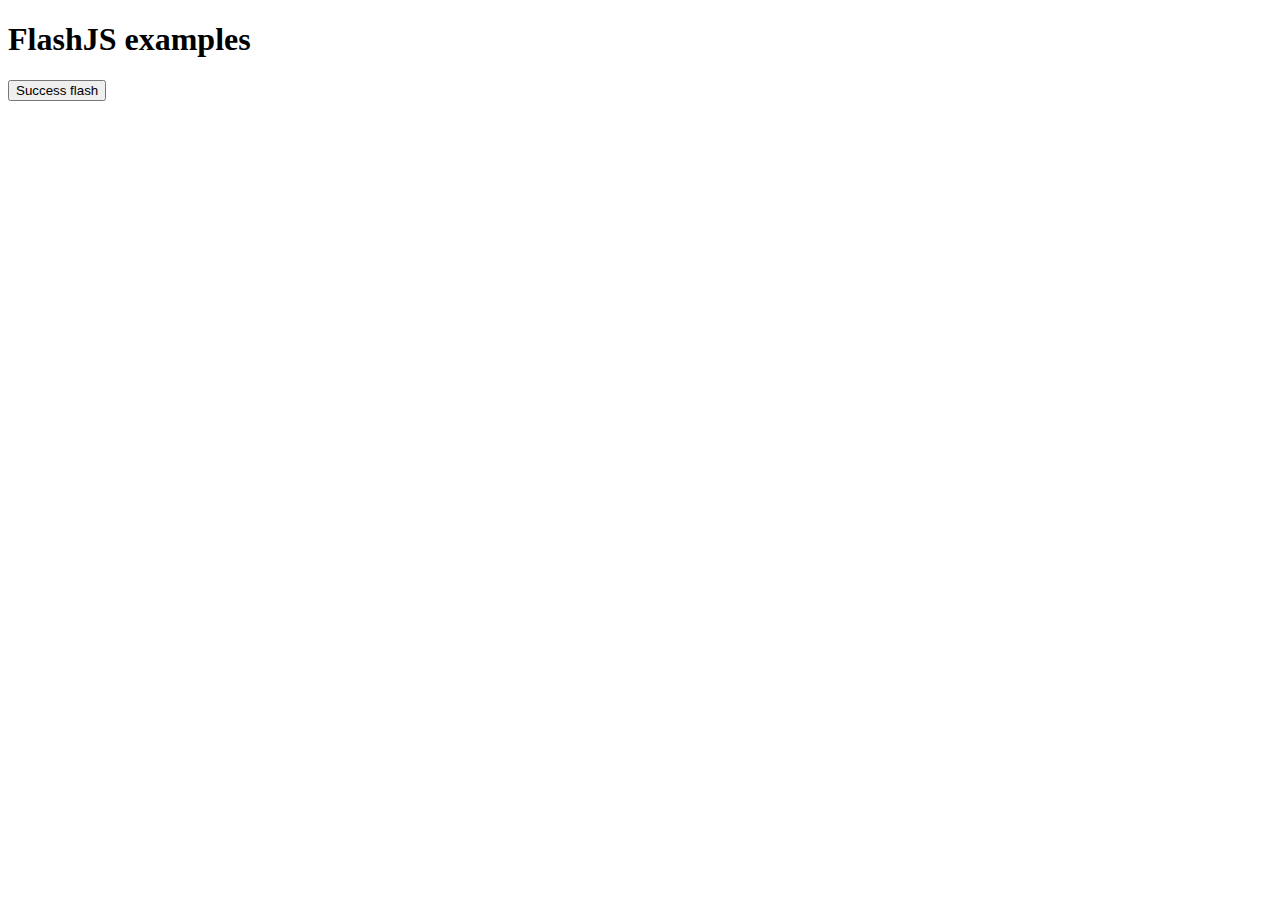
<file: tests/my_flash_test/index.html>
<!DOCTYPE html>
<html lang="en">
<head>
  <meta charset="UTF-8">
  <meta name="viewport" content="width=device-width, initial-scale=1.0">
  <meta http-equiv="X-UA-Compatible" content="ie=edge">
  <title>FlashJS examples | BetaWeb</title>
  <link href="https://maxcdn.bootstrapcdn.com/font-awesome/4.7.0/css/font-awesome.min.css" rel="stylesheet" integrity="sha384-wvfXpqpZZVQGK6TAh5PVlGOfQNHSoD2xbE+QkPxCAFlNEevoEH3Sl0sibVcOQVnN" crossorigin="anonymous">
  <link rel="stylesheet" href="./app.css">
  <link rel="stylesheet" href="./flash.css">
</head>
<body>
  <h1>FlashJS examples</h1>

  <!-- Flash messages container -->
  <div class="flash-container">

    <!-- With vanilla JS -->
    <div class="flash-message js-msg" data-type="success" data-timeout="20000" data-theme="dark" data-progress>My awesome success message !</div>
    <div class="flash-message js-msg" data-type="error" data-timeout="20000" data-theme="dark" data-progress>My sadly sad error message !</div>

    <!-- With jQuery -->
    <div class="flash-message flash-success jq-msg" data-type="success" data-theme="dark" data-timeout="20000">My awesome success message with jQuery plugin !</div>
    <div class="flash-message flash-error jq-msg" data-type="error" data-theme="dark" data-timeout="20000">My sadly sad error message with jQuery plugin !</div>
  </div>

  <button 
    id="flash-btn"
    data-type="success" 
    data-message="Lorem ipsum dolor sit amet consectetur, adipisicing elit. Quibusdam beatae unde quisquam maiores dolorem ad facilis corporis ipsum reprehenderit." 
    data-timeout="20000"
  >Success flash</button>

  <script src="https://code.jquery.com/jquery-3.2.1.min.js" integrity="sha256-hwg4gsxgFZhOsEEamdOYGBf13FyQuiTwlAQgxVSNgt4=" crossorigin="anonymous"></script>
  <script src="./flash.min.js"></script>
  <script src="./flash.jquery.min.js"></script>
  <script src="./app.js"></script>
</body>
</html>
</file>
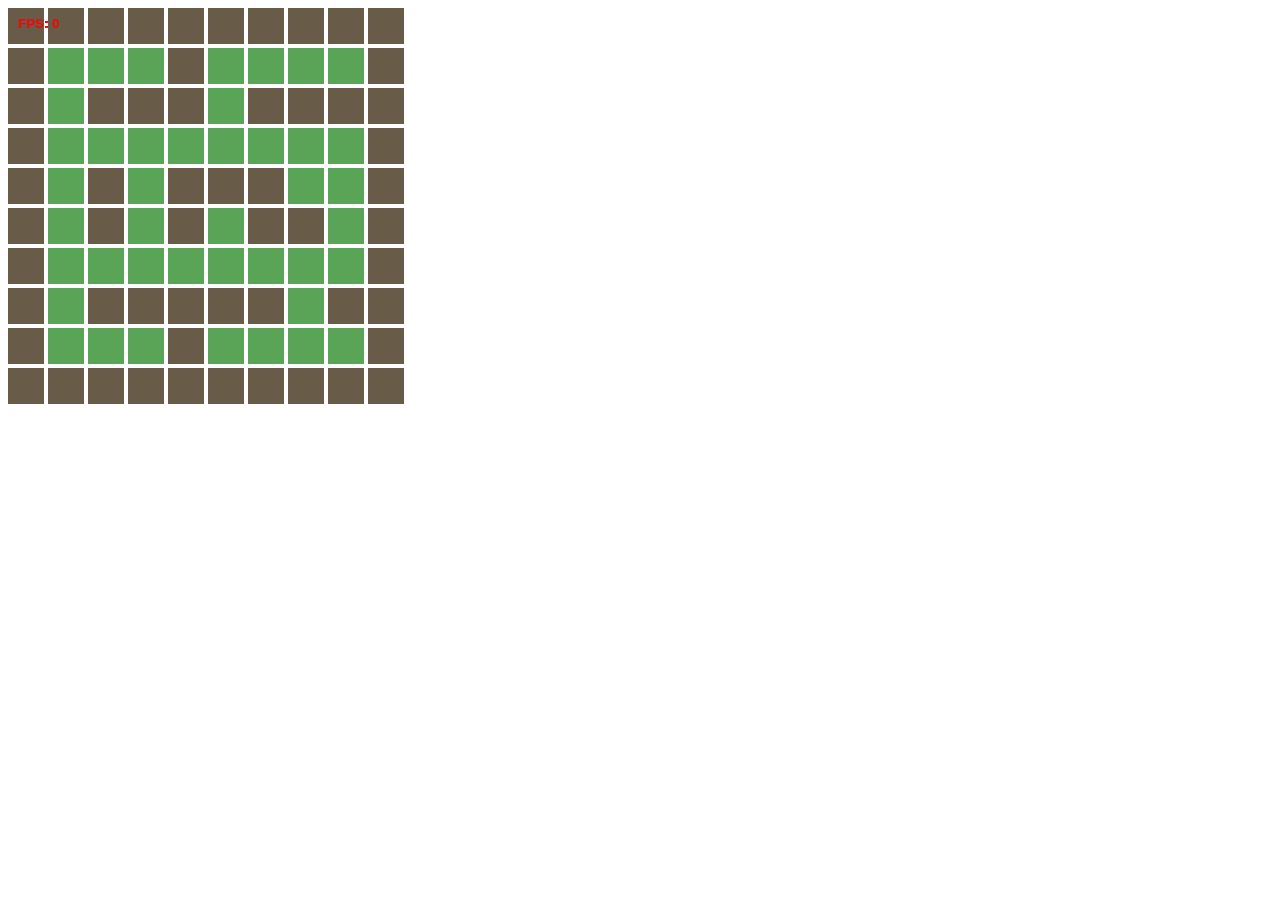
<file: tests/tiles/tile_test.html>
<!DOCTYPE html>
<html>
<head>

<script type="text/javascript">
var ctx = null;
var gameMap = [
	0, 0, 0, 0, 0, 0, 0, 0, 0, 0,
	0, 1, 1, 1, 0, 1, 1, 1, 1, 0,
	0, 1, 0, 0, 0, 1, 0, 0, 0, 0,
	0, 1, 1, 1, 1, 1, 1, 1, 1, 0,
	0, 1, 0, 1, 0, 0, 0, 1, 1, 0,
	0, 1, 0, 1, 0, 1, 0, 0, 1, 0,
	0, 1, 1, 1, 1, 1, 1, 1, 1, 0,
	0, 1, 0, 0, 0, 0, 0, 1, 0, 0,
	0, 1, 1, 1, 0, 1, 1, 1, 1, 0,
	0, 0, 0, 0, 0, 0, 0, 0, 0, 0
];
var tileW = 40, tileH = 40;
var mapW = 10, mapH = 10;
var currentSecond = 0, frameCount = 0, framesLastSecond = 0;

window.onload = function()
{
	ctx = document.getElementById('game').getContext("2d");
	requestAnimationFrame(drawGame);
	ctx.font = "bold 10pt sans-serif";
};

function drawGame()
{
	if(ctx==null) { return; }

	var sec = Math.floor(Date.now()/1000);
	if(sec!=currentSecond)
	{
		currentSecond = sec;
		framesLastSecond = frameCount;
		frameCount = 1;
	}
	else { frameCount++; }

	for(var y = 0; y < mapH; ++y)
	{
		for(var x = 0; x < mapW; ++x)
		{
			switch(gameMap[((y*mapW)+x)])
			{
				case 0:
					ctx.fillStyle = "#685b48";
					break;
				default:
					ctx.fillStyle = "#5aa457";
			}

			ctx.fillRect( x*tileW, y*tileH, tileW*0.9, tileH*0.9);
		}
	}

	ctx.fillStyle = "#ff0000";
	ctx.fillText("FPS: " + framesLastSecond, 10, 20);

	requestAnimationFrame(drawGame);
}
</script>

</head>
<body>

<canvas id="game" width="400" height="400"></canvas>

</body>
</html>
</file>
<file: tests/my_flash_test/app.css>
* {
  -webkit-box-sizing: border-box;
          box-sizing: border-box; }
</file>
<file: tests/my_flash_test/flash.css>
/* FLASHJS - DEFAULT THEME */
/* FLASH JS THEME VARIABLES */
.flash-container {
  position: fixed;
  top: 75px;
  right: 15px;
  z-index: 1000;
  max-width: 25%; }
  .flash-container .flash-message {
    position: relative;
    opacity: 0;
    min-height: 28px;
    -webkit-transform: translateX(-20px);
    -ms-transform: translateX(-20px);
    transform: translateX(-20px);
    -webkit-transition: all .5s;
    -o-transition: all .5s;
    transition: all .5s;
    background-color: #fff;
    color: #2C3433;
    -webkit-border-radius: 0;
    border-radius: 0;
    -webkit-border-top-right-radius: 4px;
    border-top-right-radius: 4px;
    -webkit-border-bottom-right-radius: 4px;
    border-bottom-right-radius: 4px;
    margin-bottom: 10px;
    padding: 5px 35px 5px 20px;
    -webkit-box-shadow: 2px 2px 33px 8px rgba(0, 0, 0, 0.1);
    box-shadow: 2px 2px 33px 8px rgba(0, 0, 0, 0.1);
    line-height: 1.4;
    cursor: pointer; }
    .flash-container .flash-message .flash-progress {
      position: absolute;
      right: 0;
      top: auto;
      bottom: 0;
      left: 0;
      width: 0;
      height: 3px;
      opacity: 1;
      background-color: rgba(0, 0, 0, 0.15);
      -webkit-transition: opacity .1s;
      -o-transition: opacity .1s;
      transition: opacity .1s; }
      .flash-container .flash-message .flash-progress.is-hidden {
        opacity: 0; }
      .flash-container .flash-message .flash-progress.flash-progress-top {
        top: 0;
        bottom: auto; }
    .flash-container .flash-message:before {
      position: absolute;
      content: '';
      width: 7px;
      height: 100%;
      top: 0;
      bottom: 0;
      left: -7px;
      background-color: transparent;
      -webkit-border-top-left-radius: 4px;
      border-top-left-radius: 4px;
      -webkit-border-bottom-left-radius: 4px;
      border-bottom-left-radius: 4px; }
    .flash-container .flash-message:after {
      position: absolute;
      content: '';
      font-family: 'fontAwesome';
      top: 5px;
      right: 8px;
      text-align: center;
      vertical-align: middle;
      color: #9e9e9e; }
    .flash-container .flash-message.is-visible {
      opacity: 1;
      -webkit-transform: translateX(0);
      -ms-transform: translateX(0);
      transform: translateX(0); }
    .flash-container .flash-message.flash-success .flash-progress {
      background-color: rgba(76, 175, 80, 0.15); }
    .flash-container .flash-message.flash-success:before {
      background-color: #4CAF50; }
    .flash-container .flash-message.flash-success:after {
      color: rgba(76, 175, 80, 0.5);
      content: '\F058'; }
    .flash-container .flash-message.flash-warning .flash-progress {
      background-color: rgba(255, 133, 27, 0.15); }
    .flash-container .flash-message.flash-warning:before {
      background-color: #FF851B; }
    .flash-container .flash-message.flash-warning:after {
      color: rgba(255, 133, 27, 0.5);
      content: '\F071'; }
    .flash-container .flash-message.flash-danger .flash-progress, .flash-container .flash-message.flash-error .flash-progress {
      background-color: rgba(255, 65, 54, 0.15); }
    .flash-container .flash-message.flash-danger:before, .flash-container .flash-message.flash-error:before {
      background-color: #FF4136; }
    .flash-container .flash-message.flash-danger:after, .flash-container .flash-message.flash-error:after {
      color: rgba(255, 65, 54, 0.5);
      content: '\F06A'; }
    .flash-container .flash-message.flash-info .flash-progress {
      background-color: rgba(0, 116, 217, 0.15); }
    .flash-container .flash-message.flash-info:before {
      background-color: #0074D9; }
    .flash-container .flash-message.flash-info:after {
      color: rgba(0, 116, 217, 0.5);
      content: '\F05A'; }
    .flash-container .flash-message.flash-bug .flash-progress {
      background-color: rgba(138, 43, 226, 0.15); }
    .flash-container .flash-message.flash-bug:before {
      background-color: #8A2BE2; }
    .flash-container .flash-message.flash-bug:after {
      color: rgba(138, 43, 226, 0.5);
      content: '\F188'; }
    .flash-container .flash-message.flash-disabled .flash-progress {
      background-color: rgba(170, 170, 170, 0.15); }
    .flash-container .flash-message.flash-disabled:before {
      background-color: #aaa; }
    .flash-container .flash-message.flash-disabled:after {
      color: rgba(170, 170, 170, 0.5);
      content: '\F05E'; }
    .flash-container .flash-message.flash-default {
      padding-right: 20px; }

@media all and (max-width: 1280px) {
  .flash-container {
    max-width: 33.334%; } }

@media all and (max-width: 768px) {
  .flash-container {
    max-width: 50%; } }

@media all and (max-width: 480px) {
  .flash-container {
    right: 10px;
    left: 10px;
    max-width: 100%; } }

/* FLASH JS DARK THEME */
.flash-container .flash-message.dark-theme {
  background-color: #2C3433;
  color: #fff; }
  .flash-container .flash-message.dark-theme .flash-progress {
    background-color: rgba(255, 255, 255, 0.5); }
</file>
